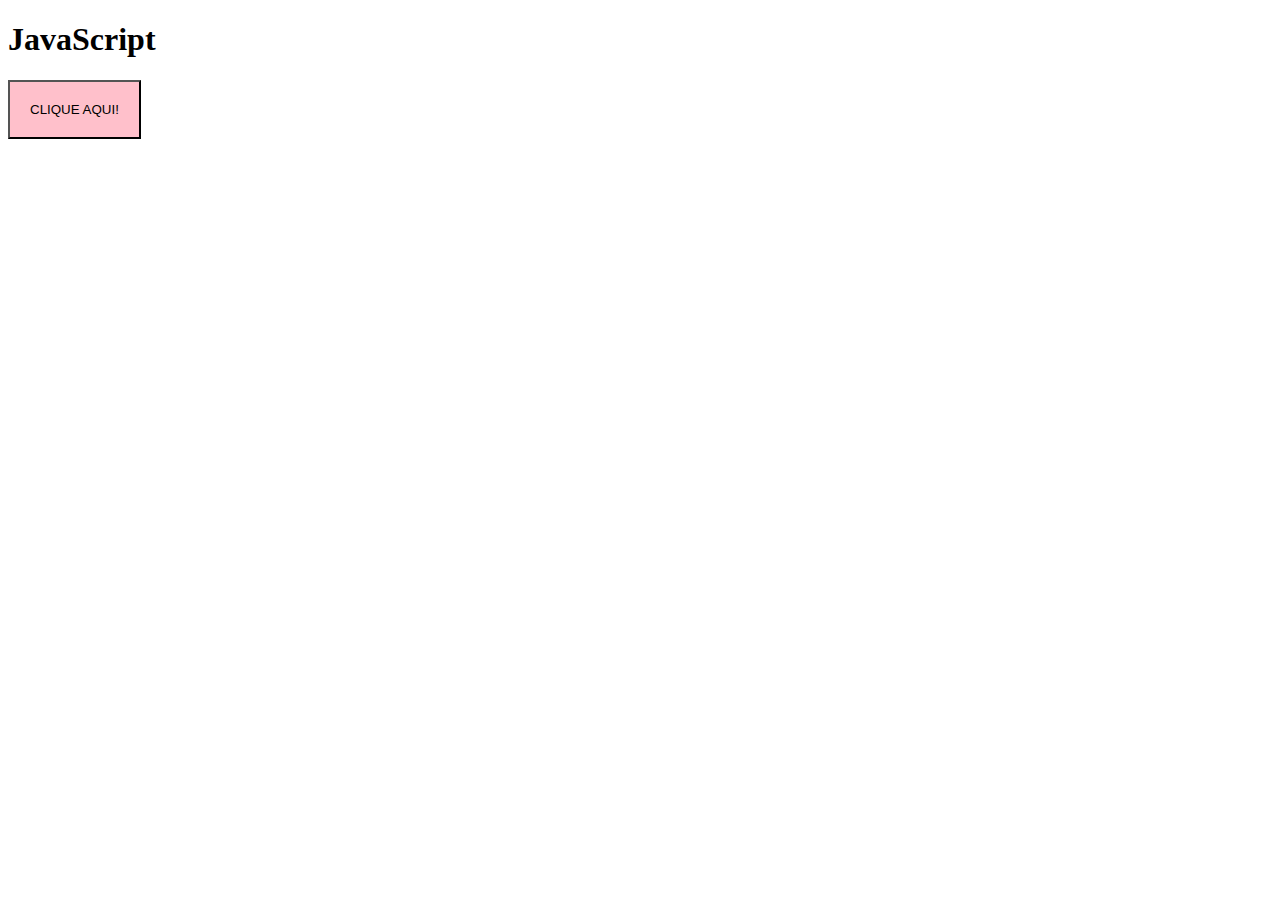
<file: apredendo javascript/index.html>
<!DOCTYPE html>
<html lang="pt-br">
<head>
    <meta charset="UTF-8">
    <meta name="viewport" content="width=device-width, initial-scale=1.0">
    <title>Introdução a JS</title>
    <style>
        button{
       padding:20px;
       background-color: pink;
        }
    </style>
</head>
<body>
    <h1>JavaScript</h1>
    <button onclick="clicou"()>CLIQUE AQUI!</button>
    <script>
        function clicou(){
            alert('obrigado poe clicar!');
        }
    </script>

    <script>
        window.alert('hello, world');
    </script>
</body>
</html>
</file>
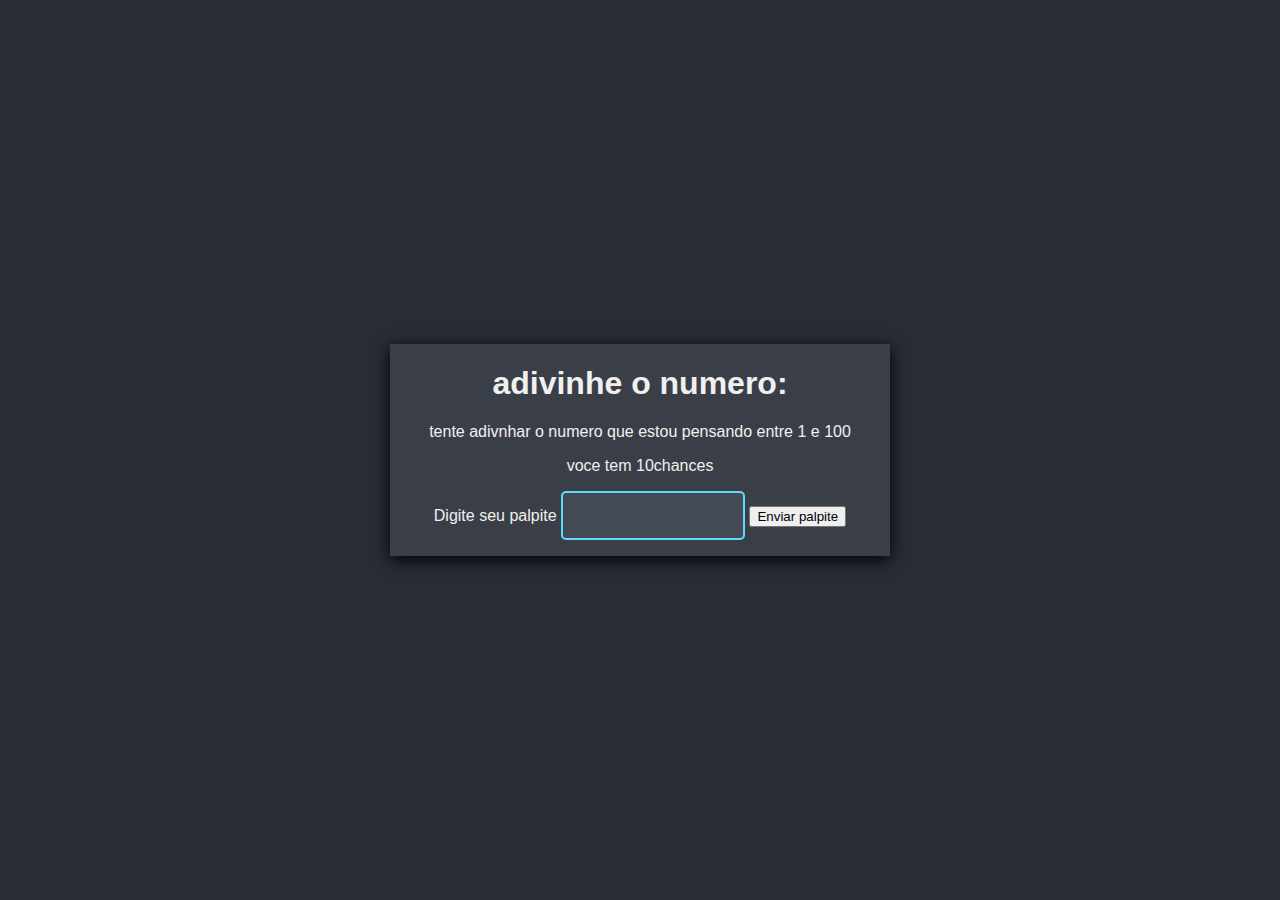
<file: JS/index.html>
<!DOCTYPE html>
<html lang="pt-br">
<head>
    <meta charset="UTF-8">
    <meta name="viewport" content="width=device-width, initial-scale=1.0">
    <title>adivinhe o numero secreto </title>
     <link rel="stylesheet" href="style.css">
</head>
<body>
    <div class="container">
        <h1>adivinhe o numero:</h1>
        <p>tente adivnhar o numero que estou pensando entre 1 e 100</p>
        <p>voce tem <span id="chancesRestantes">10</span>chances</p>

    <div class="input-area">
        <label for="campopalpite">Digite seu palpite</label>
        <input type="number" id="campopalpite" min="1" max="100">
        <button id="botãoEnviar">Enviar palpite</button>
    </div>
    <div class="resultado-area">
       <p class="mrnssagem"></p>
       <p class="palpites-anteriores"></p>
       <p class="dica"></p>
    </div>
    <button id="botãoReniciar" class="hidden">reniciar jogo</button>
    </div>
  
    <script src="script.js" defer></script>
</body>
</html>
</file>
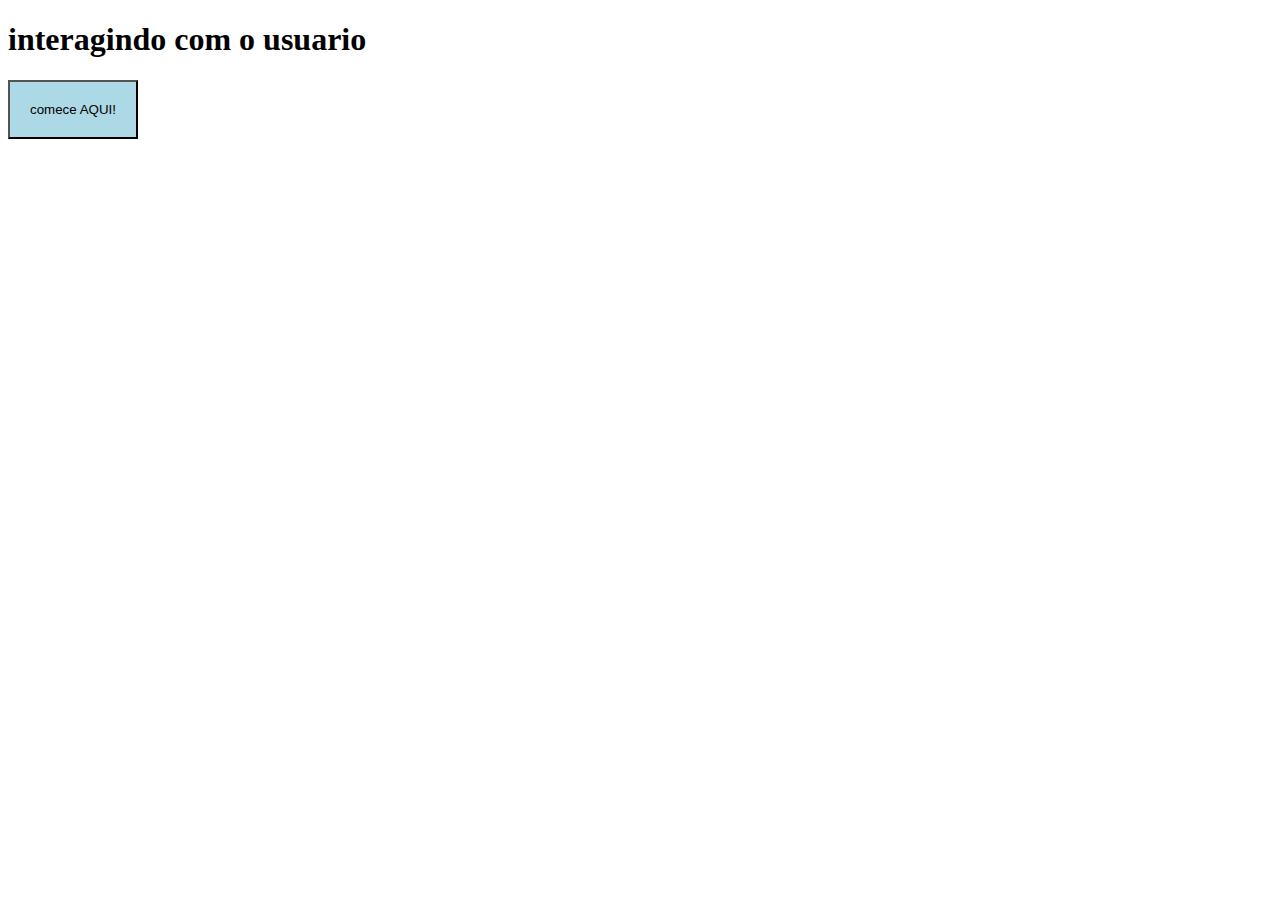
<file: apredendo javascript/index2.html>
<!DOCTYPE html>
<html lang="pt-br">
<head>
    <meta charset="UTF-8">
    <meta name="viewport" content="width=device-width, initial-scale=1.0">
    <title>interagindo com o usuario</title>

    <style>
        button{
            padding: 20px;
            background-color: lightblue;
        }
    </style>
</head>
<body>
    <h1>interagindo com o usuario</h1>
    <button onclick="inicio()">comece AQUI!</button>
    <script>
        function inicio(){
            let nome = window.prompt('qul e o seu nome?');
            window.alert(`ola, ${nome} ! Seja bem-vindo`)
        }
    </script>
</body>
</html>
</file>
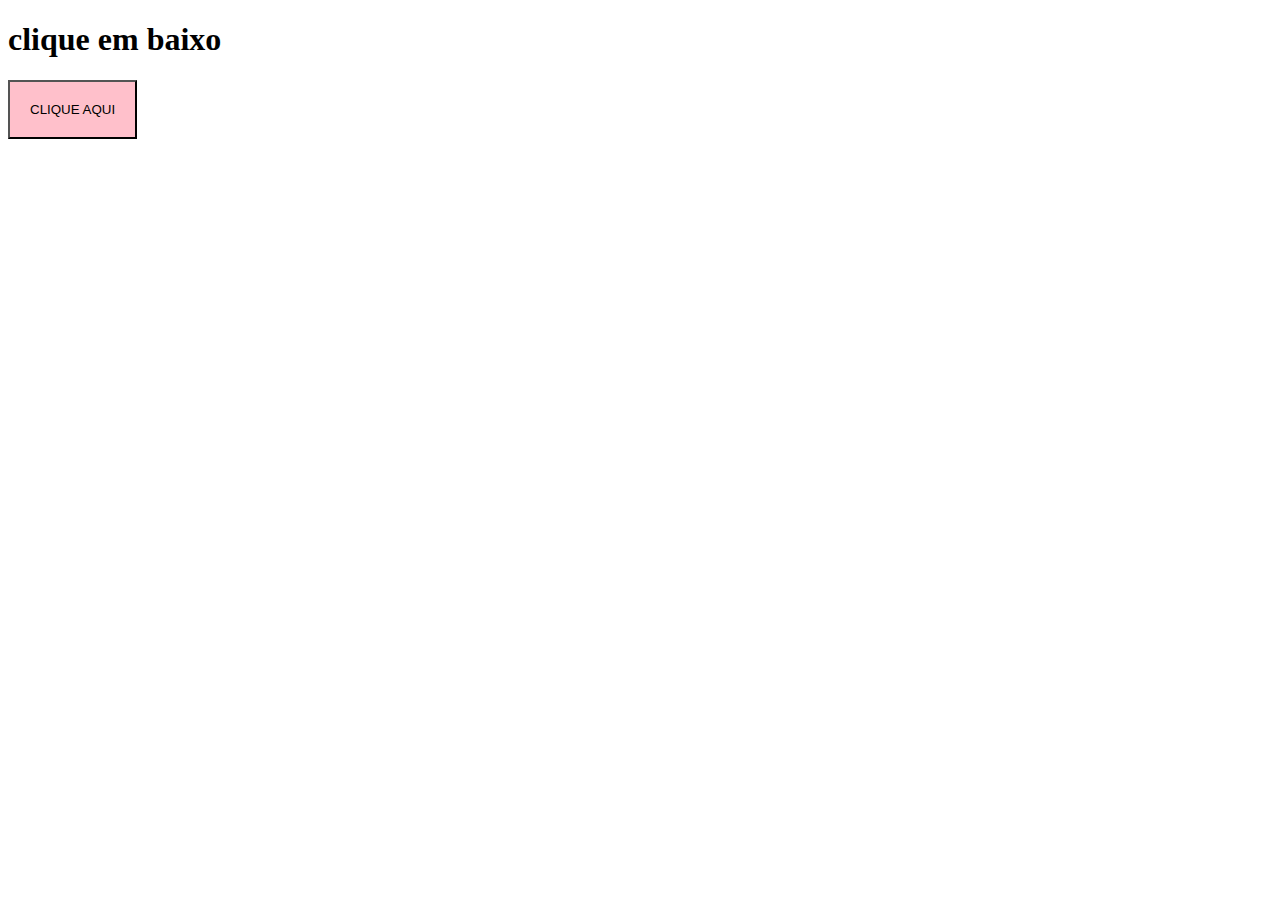
<file: ATIVIDADE DE MENSSAGENS/ATIVIDADEJS-01.html>
<!DOCTYPE html>
<html lang="pt-br">
<head>
    <meta charset="UTF-8">
    <meta name="viewport" content="width=device-width, initial-scale=1.0">
    <title>atividade antes e depois</title>
    <style>
        button{
       padding:20px;
       background-color: pink;
        }
    </style>
</head>
<body>
    <h1>clique em baixo</h1>
    <button onclick="clicou()">CLIQUE AQUI</button>
    
    <script>
        function clicou(){
            let number= window.prompt('digite um numero inteiro')
            let antecessor = number -1
            let sucessor = number +1
           window.alert(`O antecessor de ${number} é ${antecessor} e o sucessor é ${sucessor}.`);
        }
   
    </script>

  
</body>
</html>
</file>
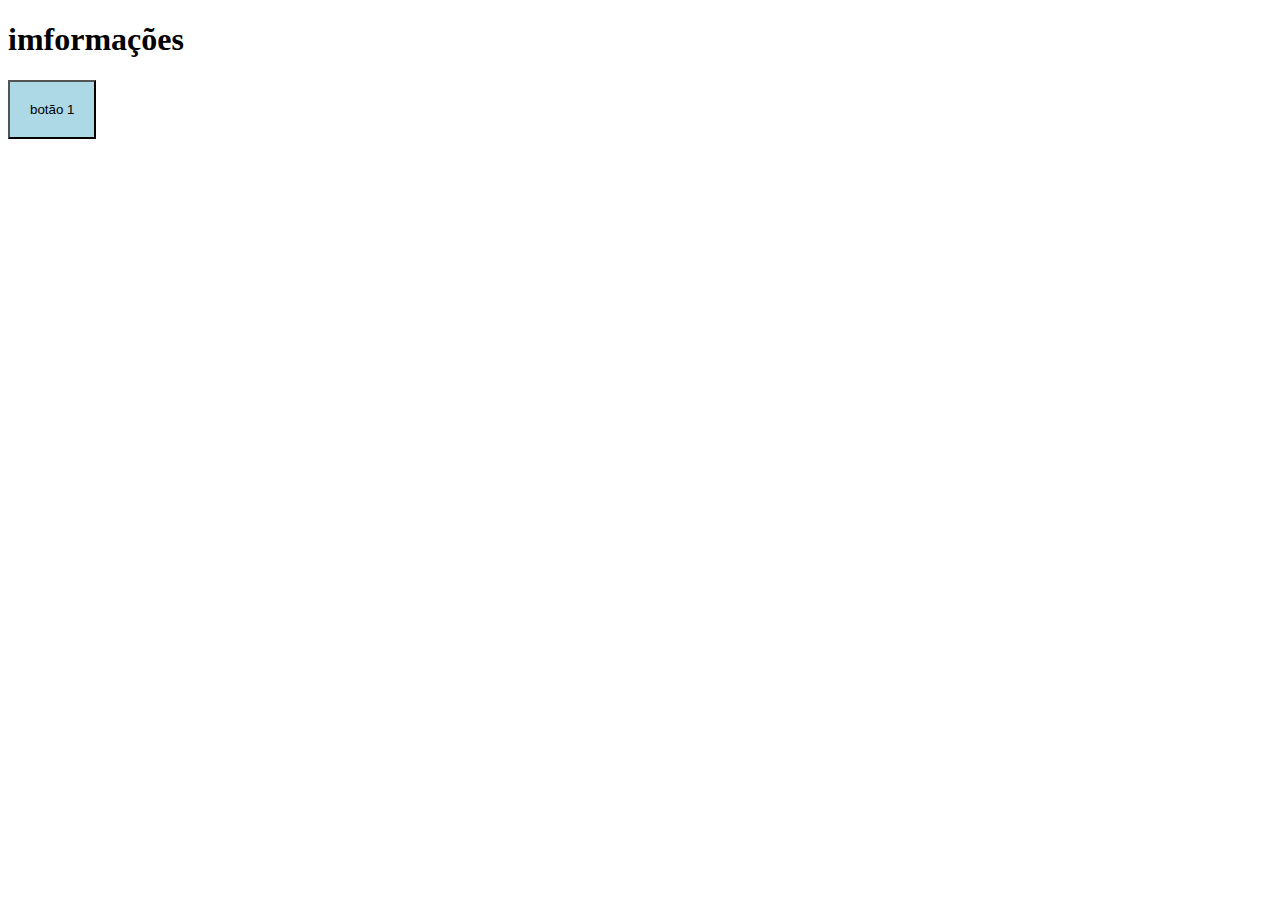
<file: ATIVIDADE DE MENSSAGENS/ATIVIDADEJS-02.html>
<!DOCTYPE html>
<html lang="pt-br">
<head>
    <meta charset="UTF-8">
    <meta name="viewport" content="width=device-width, initial-scale=1.0">
    <title>ATIVIDADE DE MENSSAGEM</title>

    <style>
        button{
            padding: 20px;
            background-color: lightblue;
        }
    </style>
</head>
<body>
    <h1>imformações</h1>
    <button onclick="inicio()">botão 1</button>
    <script>
        function inicio(){
            let nome = window.prompt('nome do visitante');
            let age = window.prompt('qual sua idade?')
            window.alert(`ola, ${nome} ! Seja bem-vindo, você tem ${age} anos`)
        }
    </script>
</body>
</html>
</file>
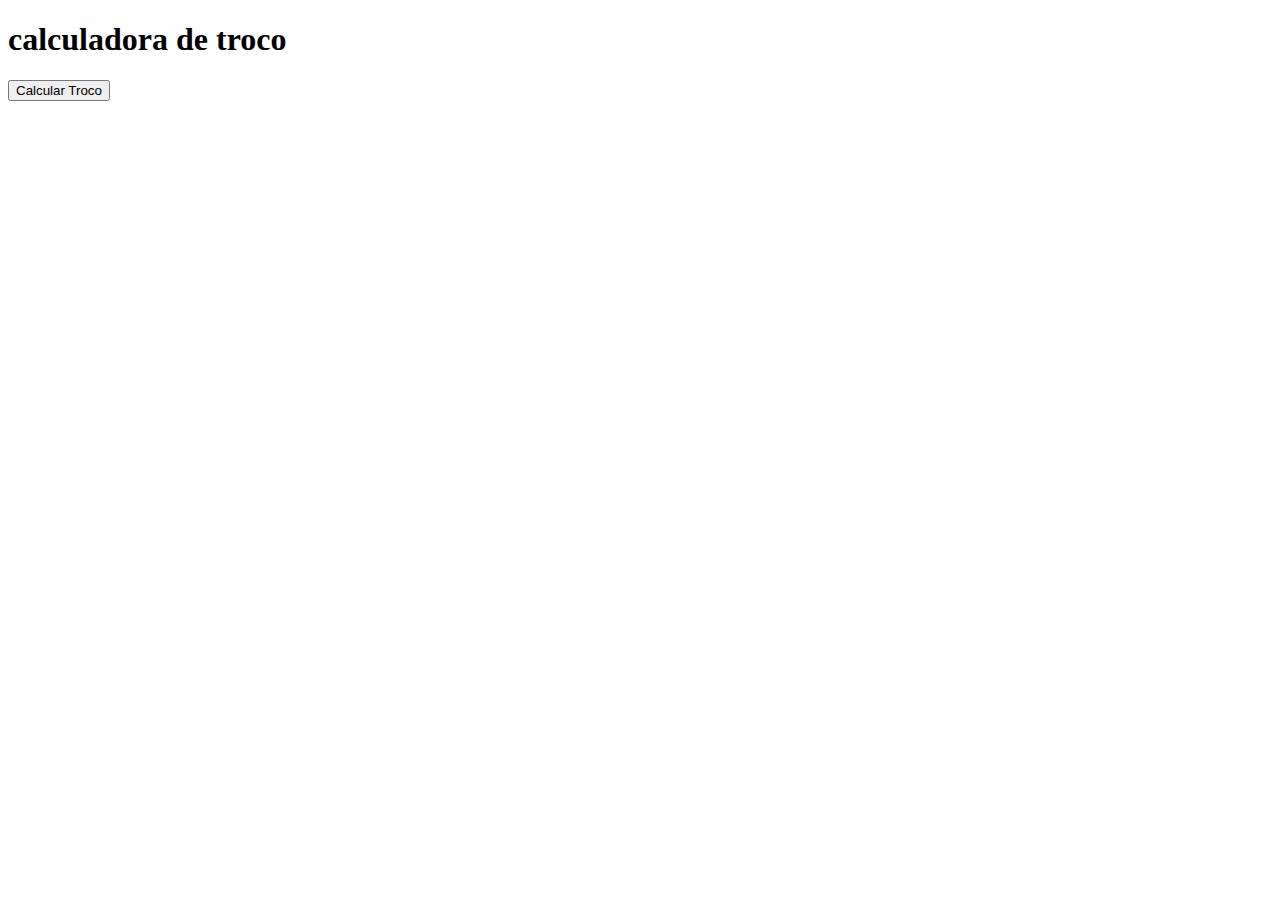
<file: ATIVIDADE DE MENSSAGENS/ATIVIDADEJS-03.HTML>
<!DOCTYPE html>
<html lang="en">
<head>
    <meta charset="UTF-8">
    <meta name="viewport" content="width=device-width, initial-scale=1.0">
    <title>atividade de calculadora de troco</title>
</head>
<body>
    <h1>calculadora de troco</h1>
    <button onclick="calcularTroco()">Calcular Troco</button>
<script>
    function calculadoraTroco(){
        let valorproduto = parseFloat(window.prompt('digite o valor do produto:'));
        let valorpago = parseFloat(window.prompt('digite o valor pago:'));
        let troco = valorpago-valorproduto;
        window.alert(`O troco a ser dado e de R$${troco.toFixed(2)}`);
        
    }
</script>
</body>
</html>
</file>
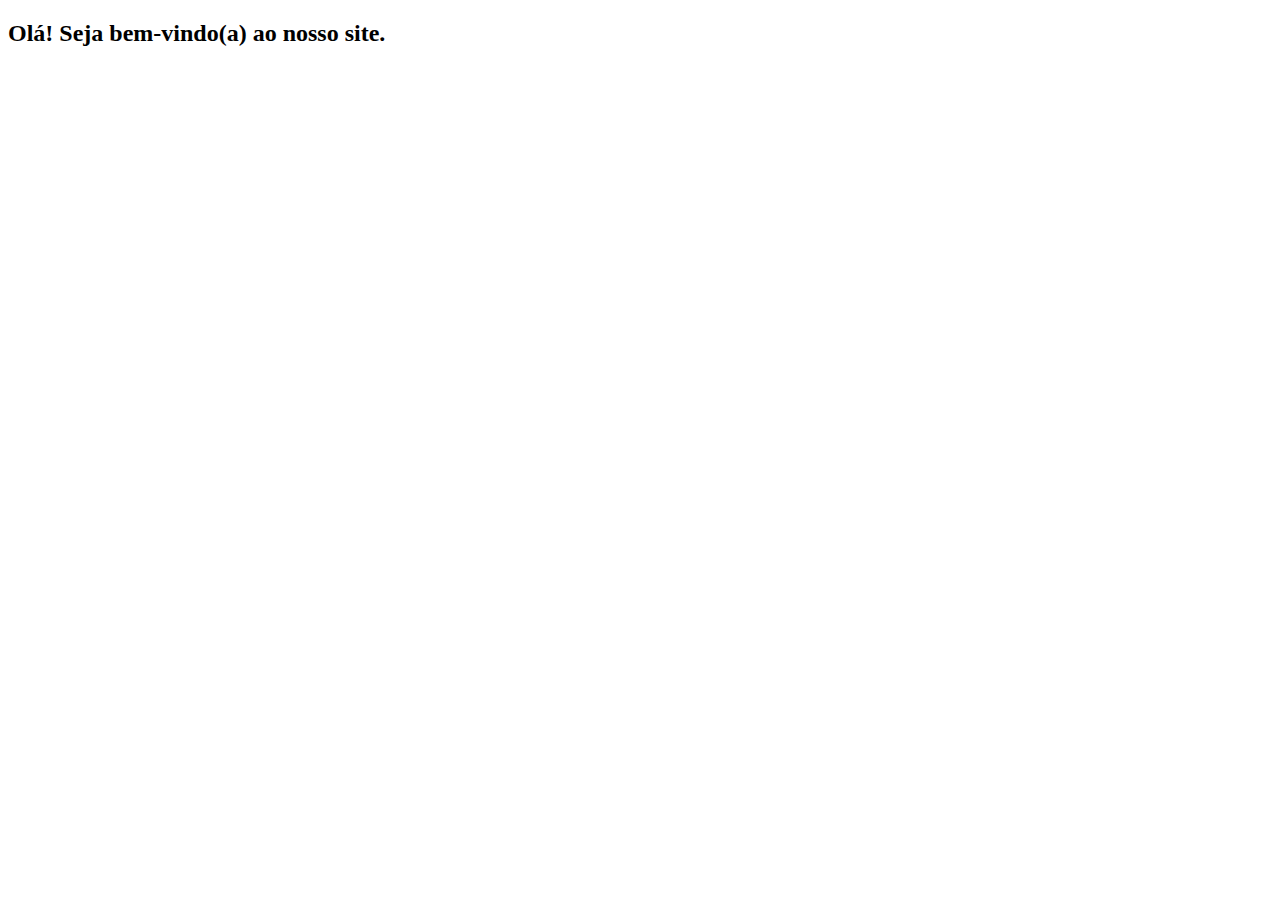
<file: JS/atividadesaudação.html>
<!DOCTYPE html>
<html lang="en">
<head>
    <meta charset="UTF-8">
    <meta name="viewport" content="width=device-width, initial-scale=1.0">
    <title>atividade de saudação</title>
</head>
<body>
    <script>
        const nome = prompt("Qual é o seu nome?");
        if (nome) {
            document.body.innerHTML += `<h2>Olá, ${nome}! Seja bem-vindo(a) ao nosso site.</h2>`;
        } else {
            document.body.innerHTML += `<h2>Olá! Seja bem-vindo(a) ao nosso site.</h2>`;
        }
    </script>
</body>
</html>
</file>
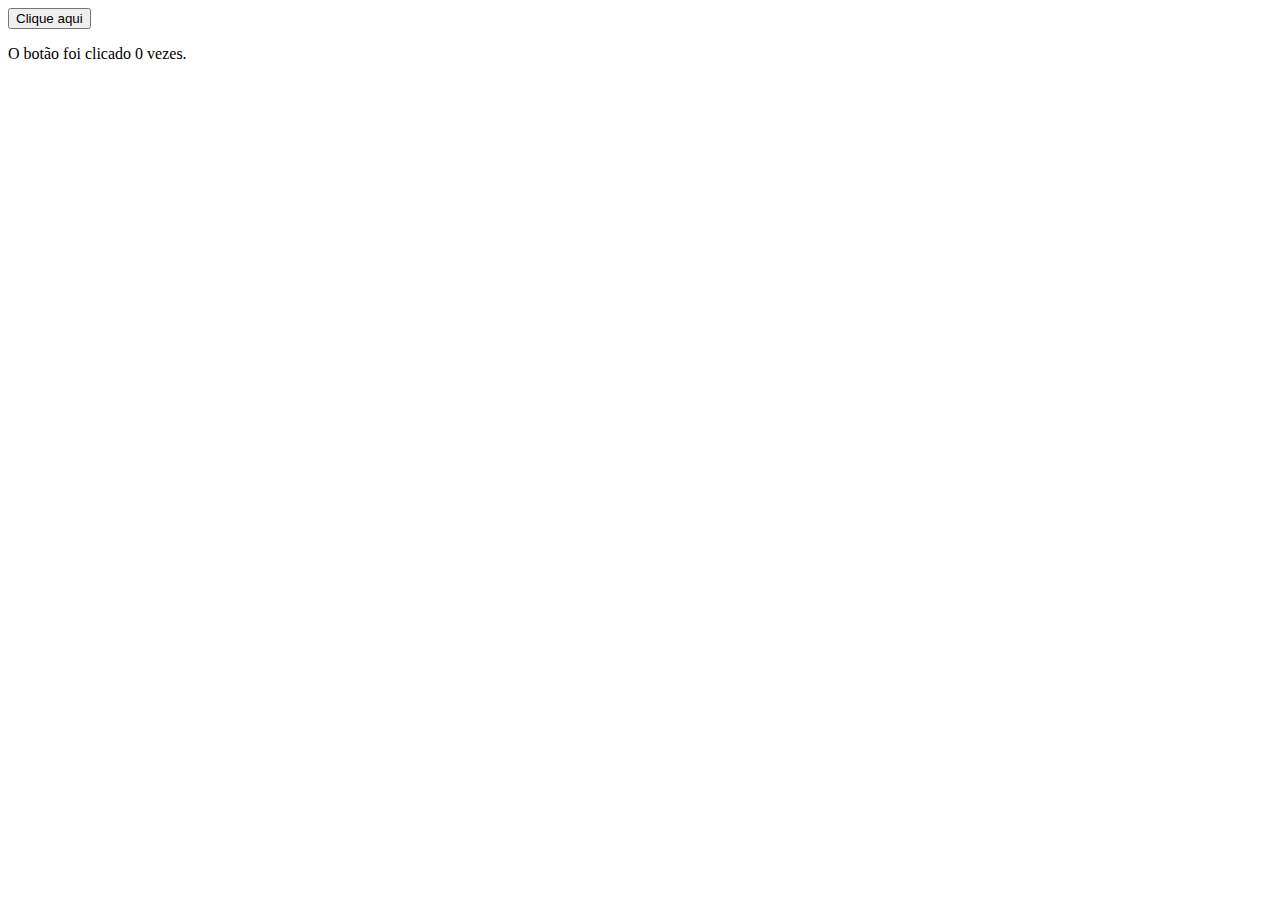
<file: JS/contadordecliques.html>
<!DOCTYPE html>
<html lang="en">
<head>
    <meta charset="UTF-8">
    <meta name="viewport" content="width=device-width, initial-scale=1.0">
    <title>contador de cliques</title>
</head>
<body>
    <button id="btnClique">Clique aqui</button>
    <p id="contador">O botão foi clicado 0 vezes.</p>

    <script>
        let totalCliques = 0;
        const btn = document.getElementById('btnClique');
        const contador = document.getElementById('contador');

        btn.addEventListener('click', function() {
            totalCliques++;
            contador.textContent = `O botão foi clicado ${totalCliques} vezes.`;
        });
    </script>
</body>
</html>
</file>
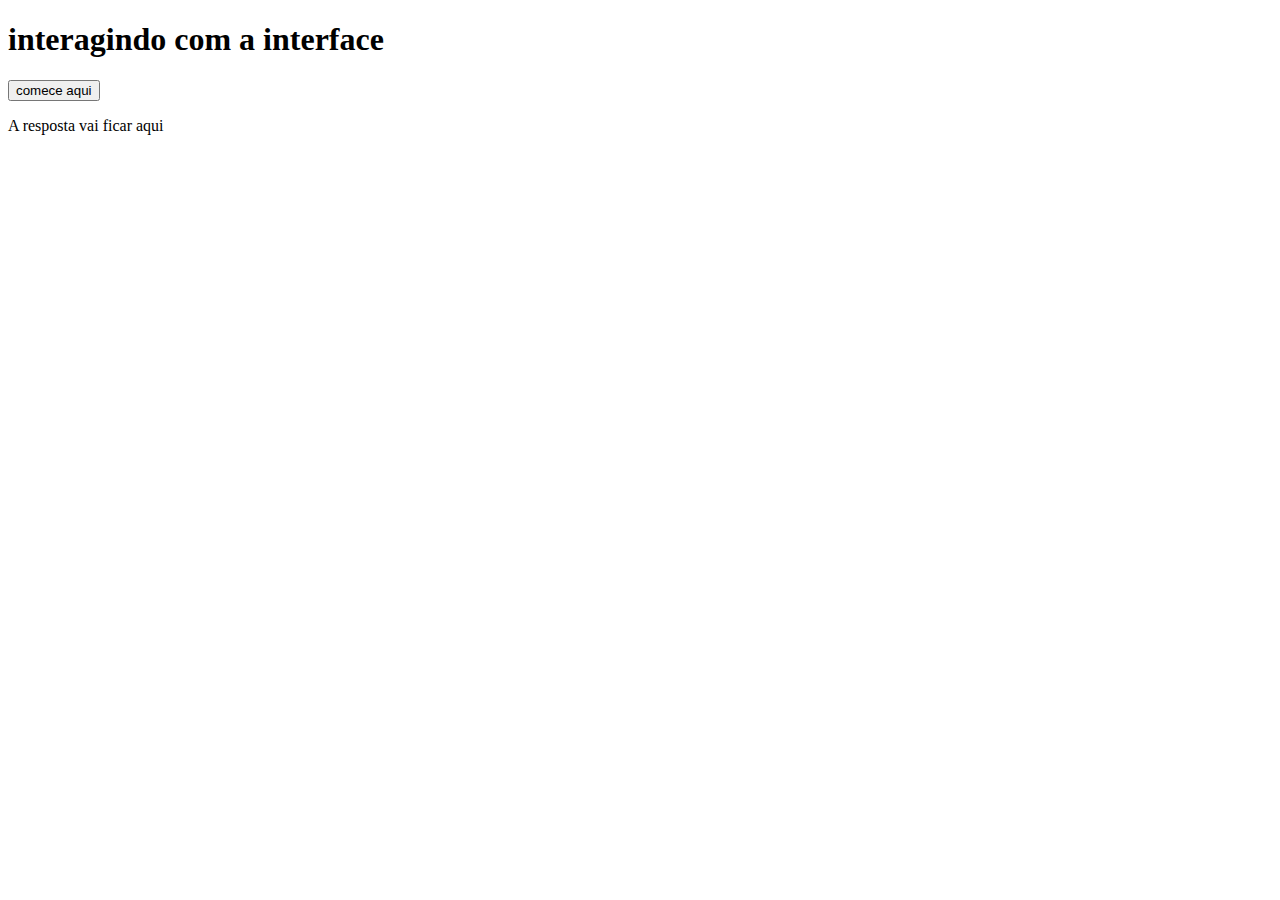
<file: JS/pratica002.html>
<!DOCTYPE html>
<html lang="pt-br">
<head>
    <meta charset="UTF-8">
    <meta name="viewport" content="width=device-width, initial-scale=1.0">
    <title>Document</title>
</head>
<body>
    <h1> interagindo com a interface</h1>
<button onclick="inicio()">comece aqui</button>
<section id="resposta">
<p>A resposta vai ficar aqui</p>

</section>

<script>
    function inicio() {
        let nome = window.prompt('qual seu nome?');
        let solução =  document.getElementById('resposta');
       resposta.innerHTML = ` <p> O nome do usuario e ${nome}</p>`
       
    }
</script>


</body>
</html>
</file>
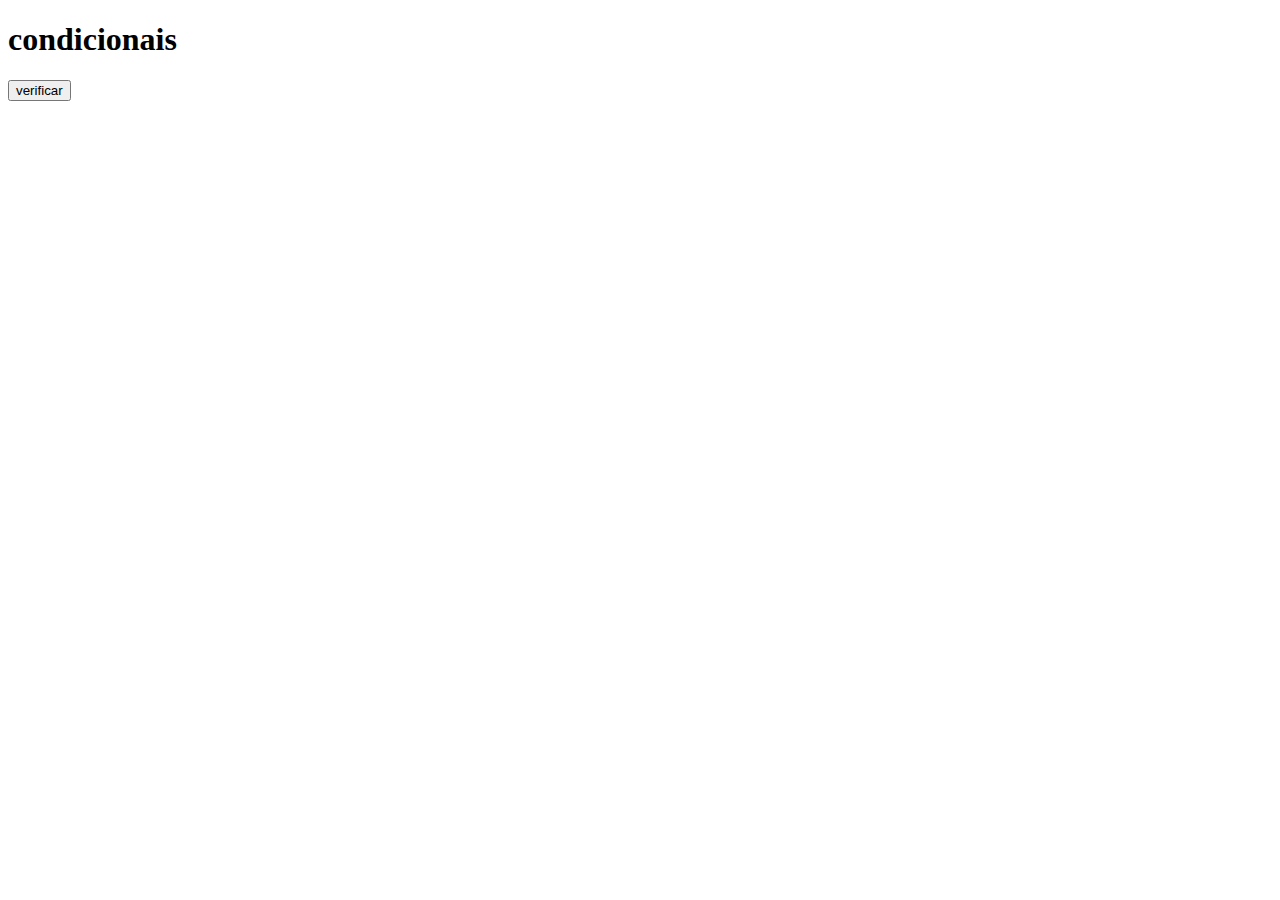
<file: JS/pratica003.html>
<!DOCTYPE html>
<html lang="en">
<head>
    <meta charset="UTF-8">
    <meta name="viewport" content="width=device-width, initial-scale=1.0">
    <title>Document</title>
</head>
<body>
    <h1>condicionais</h1>
    <button onclick="verificar()">verificar</button>
    <p id="resultado"></p>
    <script>
        function verificar() {
            let nota = window.prompet('qual sua nota');
            let resposta = document.getElementById('resultado');
             if (nota>=7){
              resposta.innerHTML = 'você esta aprvado';
             } else{
                resposta.innerHTML= 'você esta reprovado';
             }
        }
    </script>
</body>
</html>
</file>
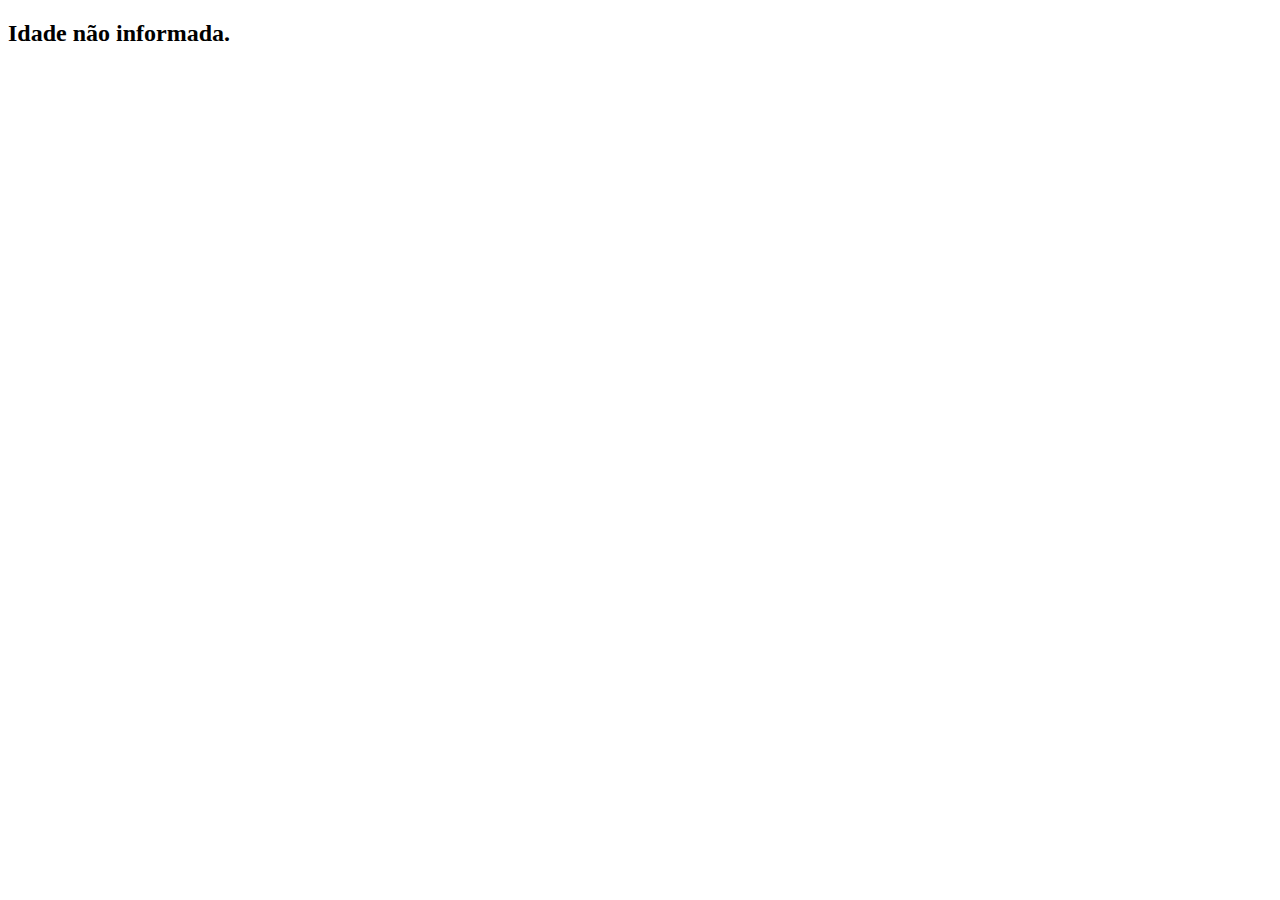
<file: JS/verificaçãodemarioridade.html>
<!DOCTYPE html>
<html lang="pt-br">
<head>
    <meta charset="UTF-8">
    <meta name="viewport" content="width=device-width, initial-scale=1.0">
    <title>Vericação de marioridade</title>
</head>
<body>
    <script>
        const idade = prompt("Qual é a sua idade?");
        if (idade !== null && idade !== "") {
            const idadeNum = Number(idade);
            if (!isNaN(idadeNum)) {
                if (idadeNum >= 18) {
                    document.body.innerHTML += "<h2>Você é maior de idade.</h2>";
                } else {
                    document.body.innerHTML += "<h2>Você é menor de idade.</h2>";
                }
            } else {
                document.body.innerHTML += "<h2>Por favor, informe uma idade válida.</h2>";
            }
        } else {
            document.body.innerHTML += "<h2>Idade não informada.</h2>";
        }
    </script>
</body>
</html>
</file>
<file: JS/style.css>
body {
   font-family: arial, sans-serif;
   background-color: #282c34;
   color: #f0f0f0;
   display: flex;
   justify-content:  center;
   align-items: center;
   min-height: 100vh;
margin: 0;
padding: 20px;
box-sizing: border-box;
}

.container {
  background-color: #3a3f47;
  padding: 30px, 40px;
  box-shadow: 0 4px 15px rgba(0, 0, 0, 5);
  text-align: center;
  max-width: 500px;
  width: 100%;

}

input[type="number"] {
  padding: 12px 15px;
  border: 2px solid #61dafb;
  border-radius: 5px;
  font-size: 1.1em;
  width: 150px;
  text-align: center;
  background-color: #444a54;
  color: #f0f0f0;
  outline: none;
}

input[type="number"]:focus {
border-color: #21a1f1;  
}

.resltado-area p {
  font-size:1.05em;
  margin-top: 15px;
  padding: 5px;
  border-radius: 3px;
}

.mensagem {
  font-weight: bold;
  color: #f0f0f0;
}

.palpites-anteriores {
  font-size: 0.9em;
  color: #bbb;
}

.dica {
  font-style: italic;
  color: #ffeb3b;
}

.hidden {
  display: none;
}

@keyframes flashGreen {
  0% { background-color:  transparent;}
  50% { background-color: rgba(76, 175, 80, 0.3);}
  100% {background-color: transparent;}
}
@keyframes flashRed {
  0% { background-color: transparent;}
  50% { background-color: rgba(244, 67, 54, 0.3);}
}

.flash-green {
  animation: flashGreen 0.5 ease-in-out;
}
.flash-red {
  animation: flashRed 0.5 ease-in-out;
}
</file>
